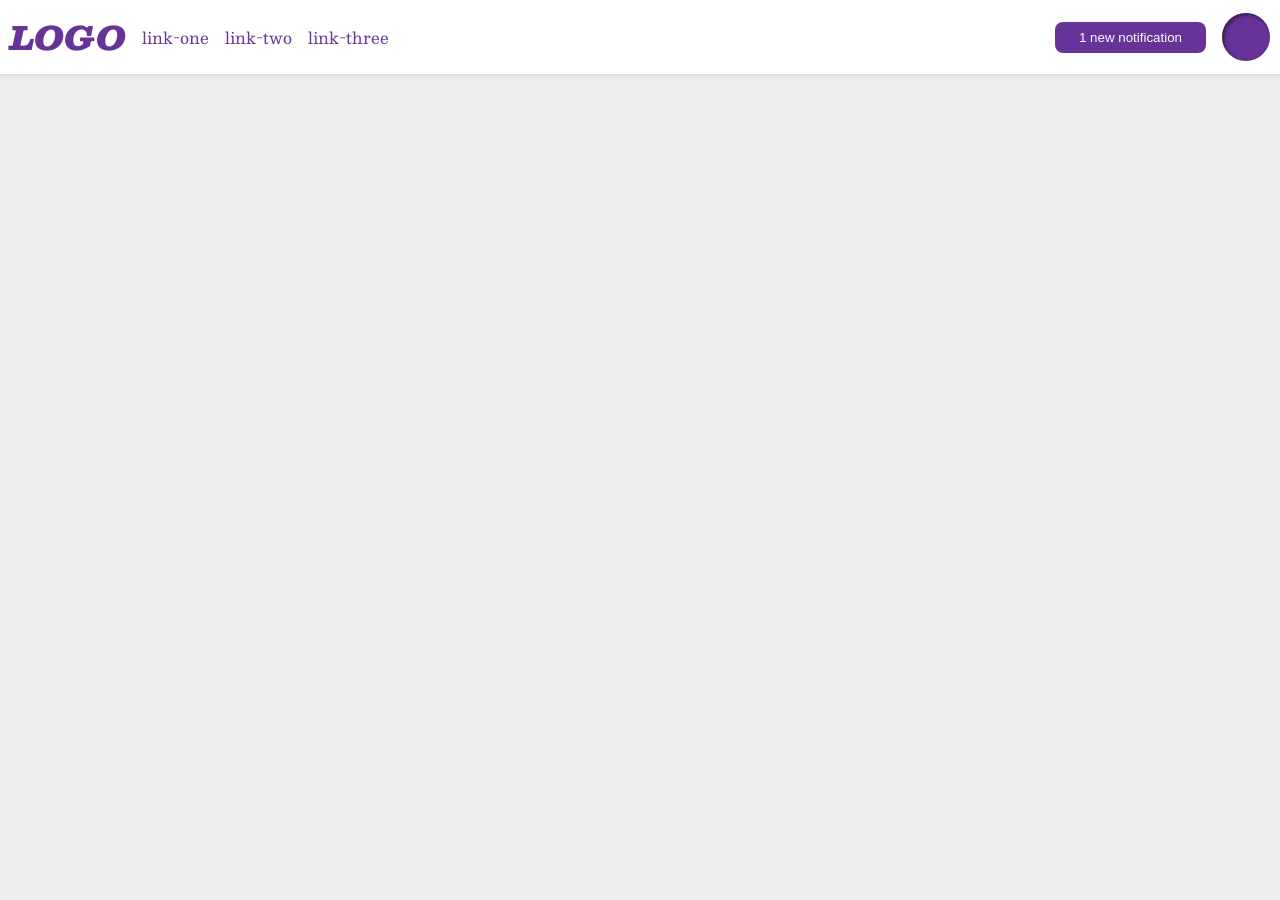
<file: foundations/flex/03-flex-header-2/index.html>
<!DOCTYPE html>
<html lang="en">

<head>
  <meta charset="UTF-8">
  <meta http-equiv="X-UA-Compatible" content="IE=edge">
  <meta name="viewport" content="width=device-width, initial-scale=1.0">
  <title>Flex Header 2</title>
  <link rel="stylesheet" href="style.css">
</head>

<body>
  <div class="header">
    <div class="left-part">
      <div class="logo">
        LOGO
      </div>
      <ul class="links">
        <li><a href="https://google.com">link-one</a></li>
        <li><a href="https://google.com">link-two</a></li>
        <li><a href="https://google.com">link-three</a></li>
      </ul>
    </div>

    <div class="right-part">
      <button class="notifications">
        1 new notification
      </button>
      <div class="profile-image"></div>
    </div>
  </div>
</body>

</html>
</file>
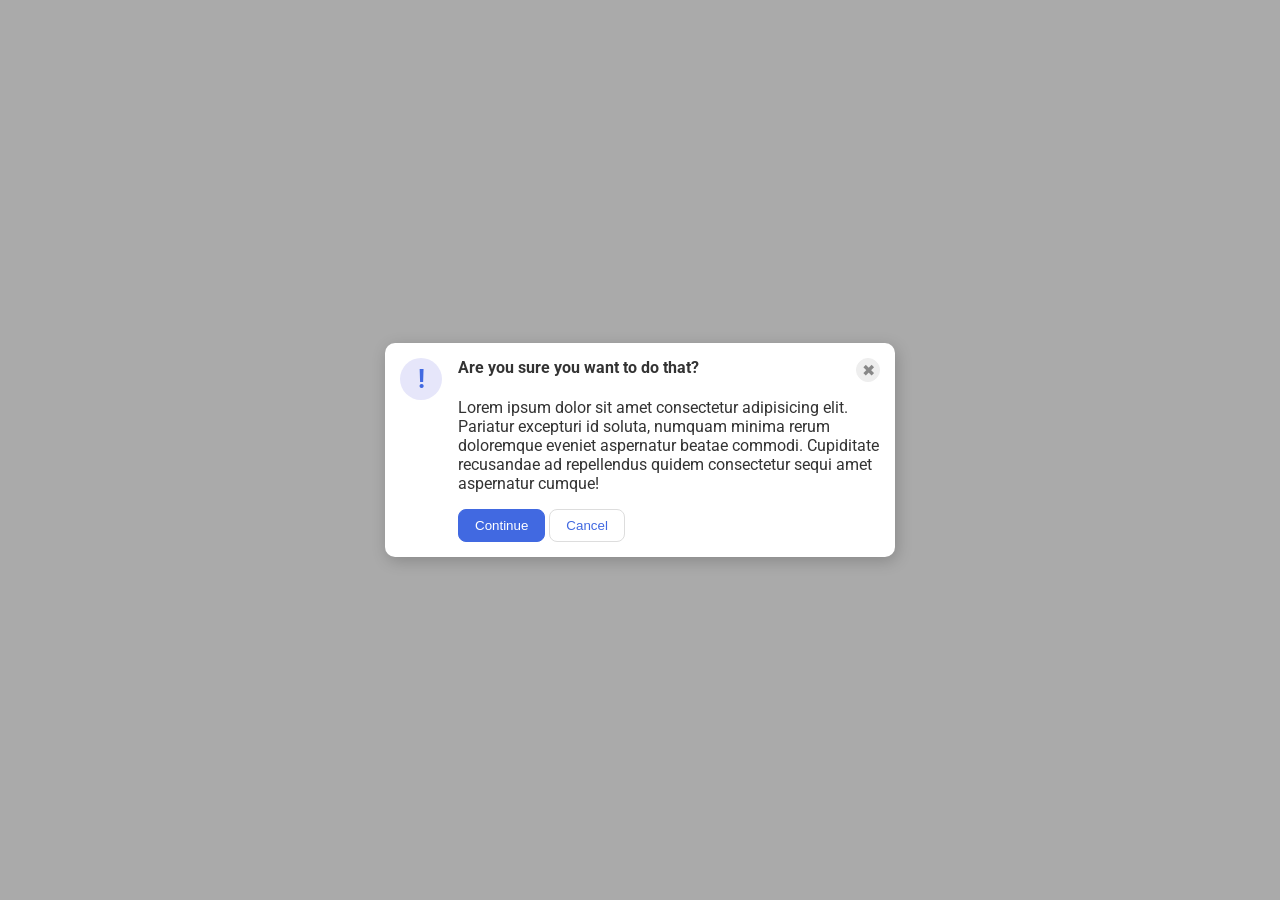
<file: foundations/flex/05-flex-modal/index.html>
<!DOCTYPE html>
<html lang="en">

<head>
  <meta charset="UTF-8">
  <meta http-equiv="X-UA-Compatible" content="IE=edge">
  <meta name="viewport" content="width=device-width, initial-scale=1.0">
  <link rel="stylesheet" href="style.css">
  <title>Modal</title>
</head>

<body>
  <div class="modal">
    <div class="icon">!</div>
    <div class="container">
      <div class="header">
        <span>Are you sure you want to do that?</span>
        <button class="close-button">✖</button>
      </div>
      <div class="text">Lorem ipsum dolor sit amet consectetur adipisicing elit. Pariatur excepturi id soluta, numquam
        minima rerum doloremque eveniet aspernatur beatae commodi. Cupiditate recusandae ad repellendus quidem
        consectetur
        sequi amet aspernatur cumque!</div>
      <div class="buttons">
        <button class="continue">Continue</button>
        <button class="cancel">Cancel</button>
      </div>
    </div>
  </div>
</body>

</html>
</file>
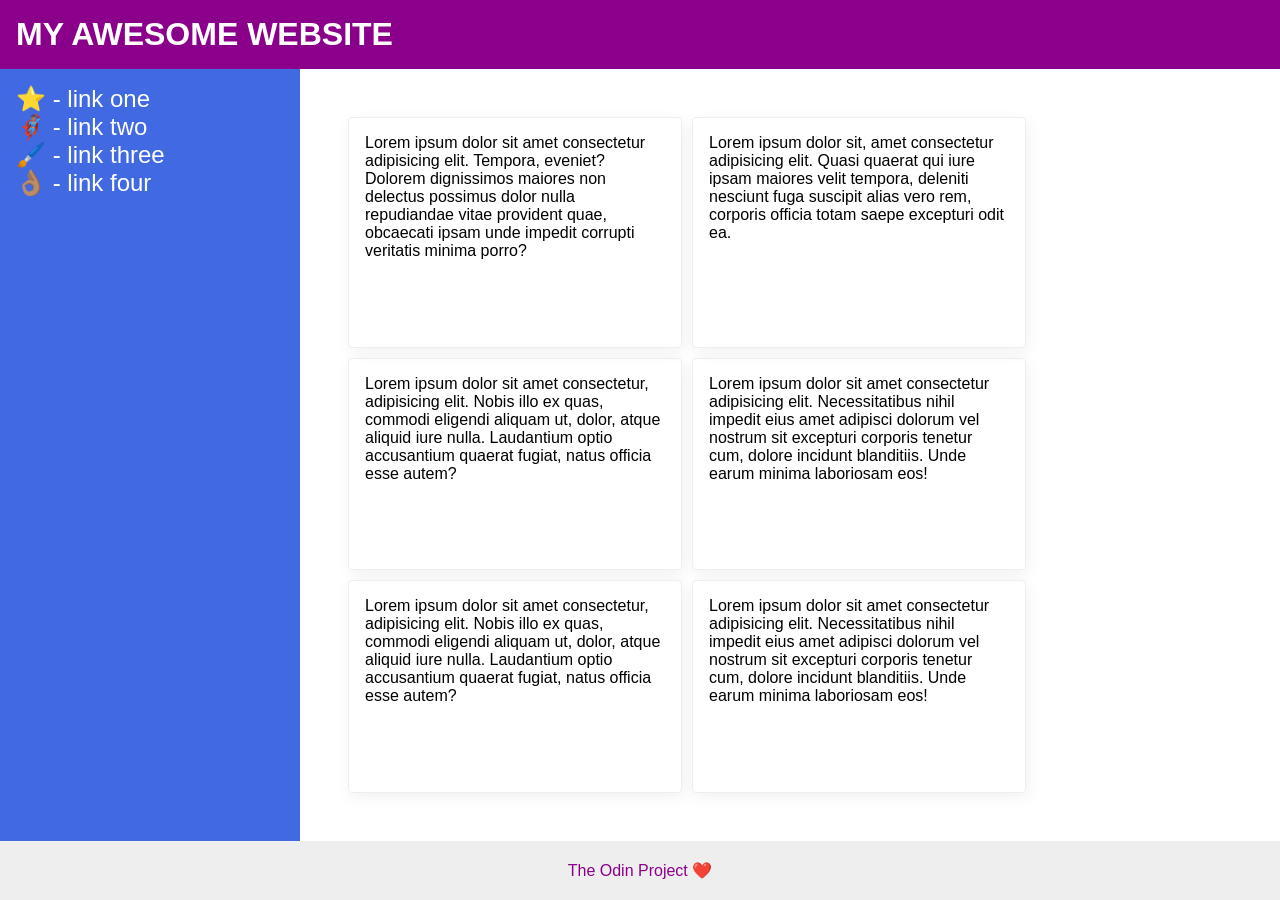
<file: foundations/flex/07-flex-layout-2/index.html>
<!DOCTYPE html>
<html lang="en">

<head>
  <meta charset="UTF-8">
  <meta http-equiv="X-UA-Compatible" content="IE=edge">
  <meta name="viewport" content="width=device-width, initial-scale=1.0">
  <title>The Holy Grail</title>
  <link rel="stylesheet" href="style.css">
</head>

<body>
  <div class="header">
    MY AWESOME WEBSITE
  </div>
  <div class="content">
    <div class="sidebar">
      <ul>
        <li><a href="#">⭐ - link one</a></li>
        <li><a href="#">🦸🏽‍♂️ - link two</a></li>
        <li><a href="#">🖌️ - link three</a></li>
        <li><a href="#">👌🏽 - link four</a></li>
      </ul>
    </div>
    <div class="cards">
      <div class="card">Lorem ipsum dolor sit amet consectetur adipisicing elit. Tempora, eveniet? Dolorem dignissimos
        maiores non delectus possimus dolor nulla repudiandae vitae provident quae, obcaecati ipsam unde impedit
        corrupti
        veritatis minima porro?</div>
      <div class="card">Lorem ipsum dolor sit, amet consectetur adipisicing elit. Quasi quaerat qui iure ipsam maiores
        velit tempora, deleniti nesciunt fuga suscipit alias vero rem, corporis officia totam saepe excepturi odit ea.
      </div>
      <div class="card">Lorem ipsum dolor sit amet consectetur, adipisicing elit. Nobis illo ex quas, commodi eligendi
        aliquam ut, dolor, atque aliquid iure nulla. Laudantium optio accusantium quaerat fugiat, natus officia esse
        autem?</div>
      <div class="card">Lorem ipsum dolor sit amet consectetur adipisicing elit. Necessitatibus nihil impedit eius amet
        adipisci dolorum vel nostrum sit excepturi corporis tenetur cum, dolore incidunt blanditiis. Unde earum minima
        laboriosam eos!</div>
      <div class="card">Lorem ipsum dolor sit amet consectetur, adipisicing elit. Nobis illo ex quas, commodi eligendi
        aliquam ut, dolor, atque aliquid iure nulla. Laudantium optio accusantium quaerat fugiat, natus officia esse
        autem?</div>
      <div class="card">Lorem ipsum dolor sit amet consectetur adipisicing elit. Necessitatibus nihil impedit eius amet
        adipisci dolorum vel nostrum sit excepturi corporis tenetur cum, dolore incidunt blanditiis. Unde earum minima
        laboriosam eos!</div>
    </div>
  </div>
  <div class="footer">
    The Odin Project ❤️
  </div>
</body>

</html>
</file>
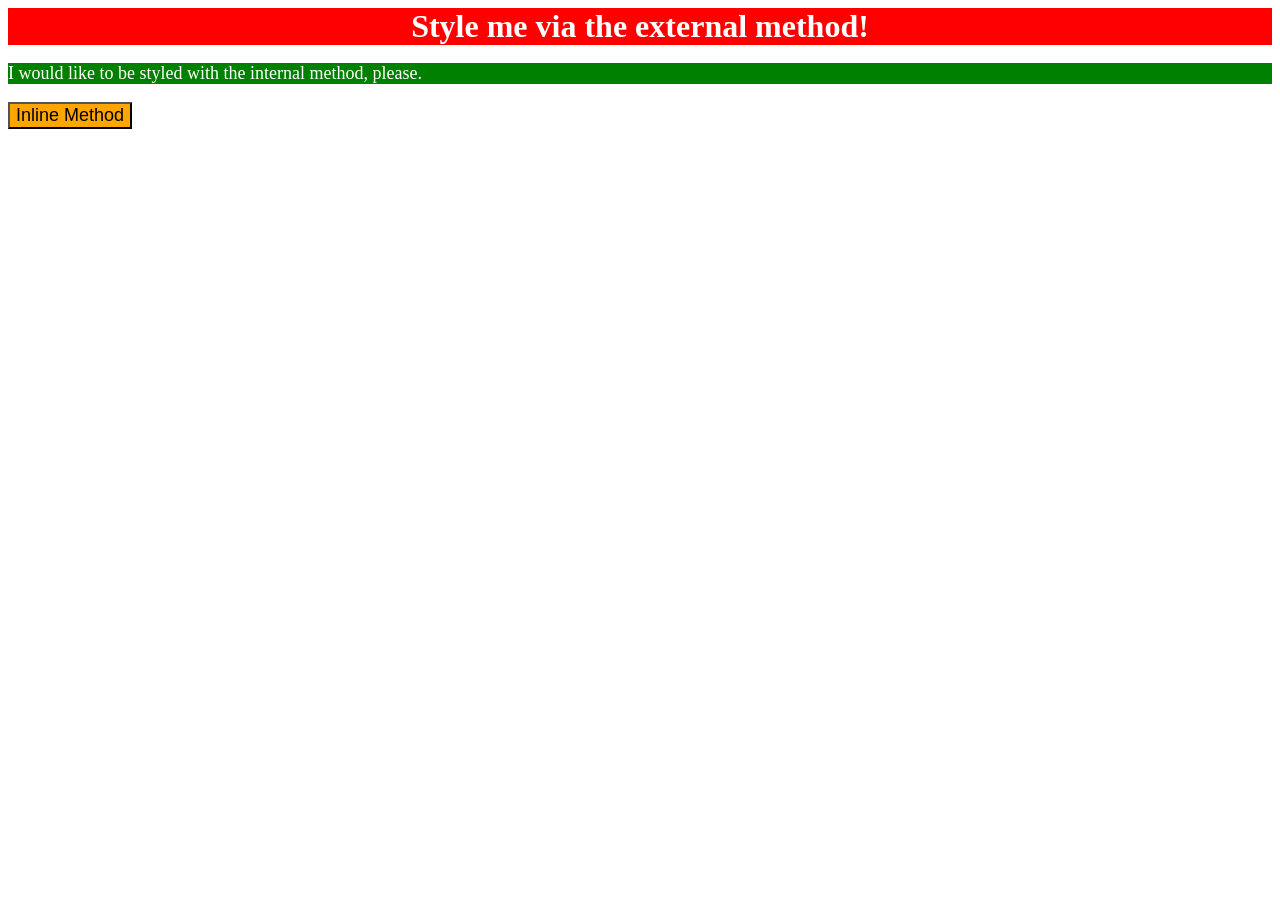
<file: foundations/intro-to-css/01-css-methods/index.html>
<!DOCTYPE html>
<html lang="en">

  <head>
  <link rel="stylesheet" href="styles.css">
  <meta charset="UTF-8">
  <meta http-equiv="X-UA-Compatible" content="IE=edge">
  <meta name="viewport" content="width=device-width, initial-scale=1.0">
  <title>Methods for Adding CSS</title>
  <style>
    p{
      background-color: green;
      color: white;
      font-size: 18px;
    }
  </style>
</head>

<body>
  <div>Style me via the external method!</div>
  <p>I would like to be styled with the internal method, please.</p>
  <button style="background-color: orange; font-size: 18px;">Inline Method</button>
</body>

</html>
</file>
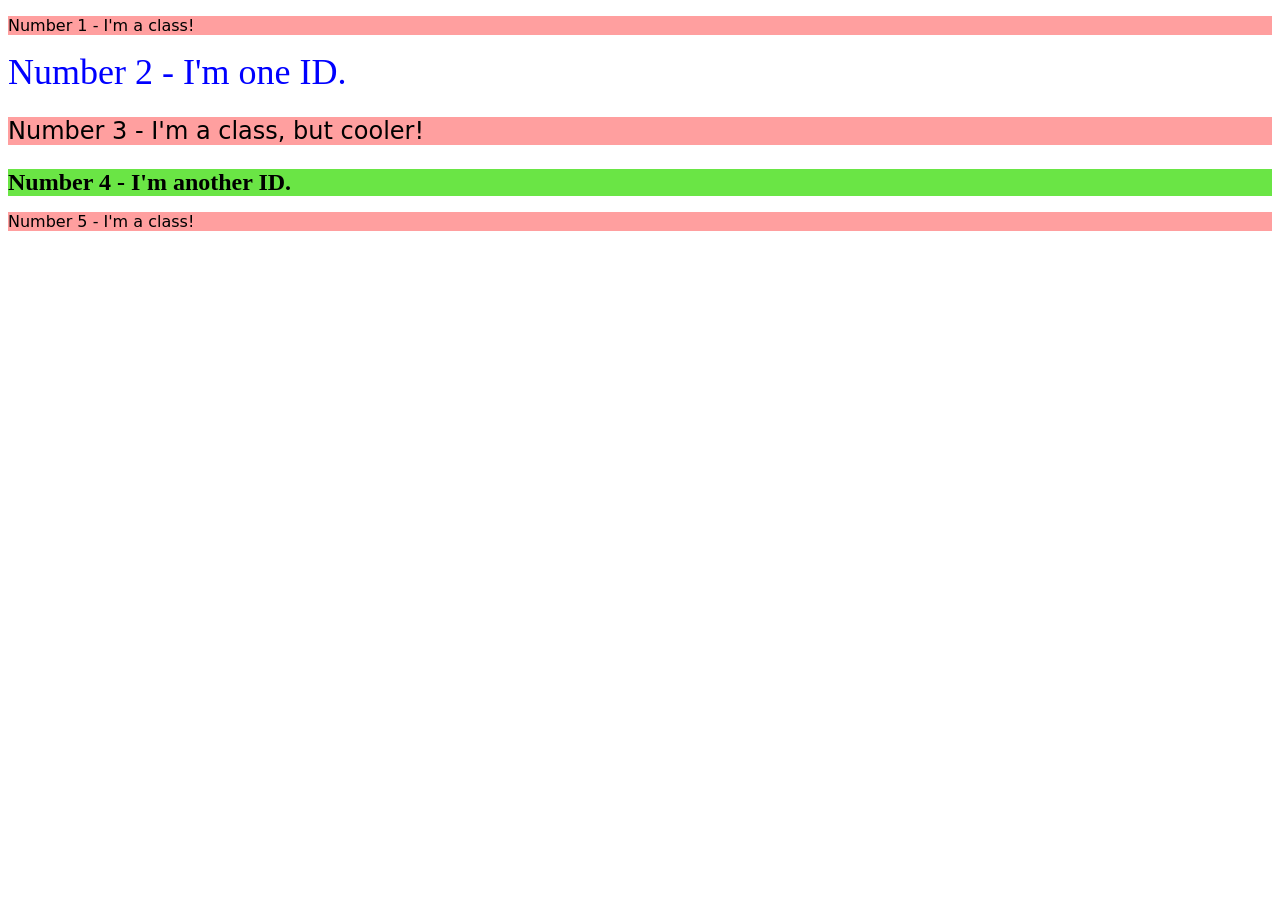
<file: foundations/intro-to-css/02-class-id-selectors/index.html>
<!DOCTYPE html>
<html lang="en">
  <head>
    <meta charset="UTF-8">
    <meta http-equiv="X-UA-Compatible" content="IE=edge">
    <meta name="viewport" content="width=device-width, initial-scale=1.0">
    <title>Class and ID Selectors</title>
    <link rel="stylesheet" href="style.css">
  </head>
  <body>
    <p class="odd" id="one">Number 1 - I'm a class!</p>
    <div id="two">Number 2 - I'm one ID.</div>
    <p class="odd three">Number 3 - I'm a class, but cooler!</p>
    <div id="four">Number 4 - I'm another ID.</div>
    <p class="odd">Number 5 - I'm a class!</p>
  </body>
</html>
</file>
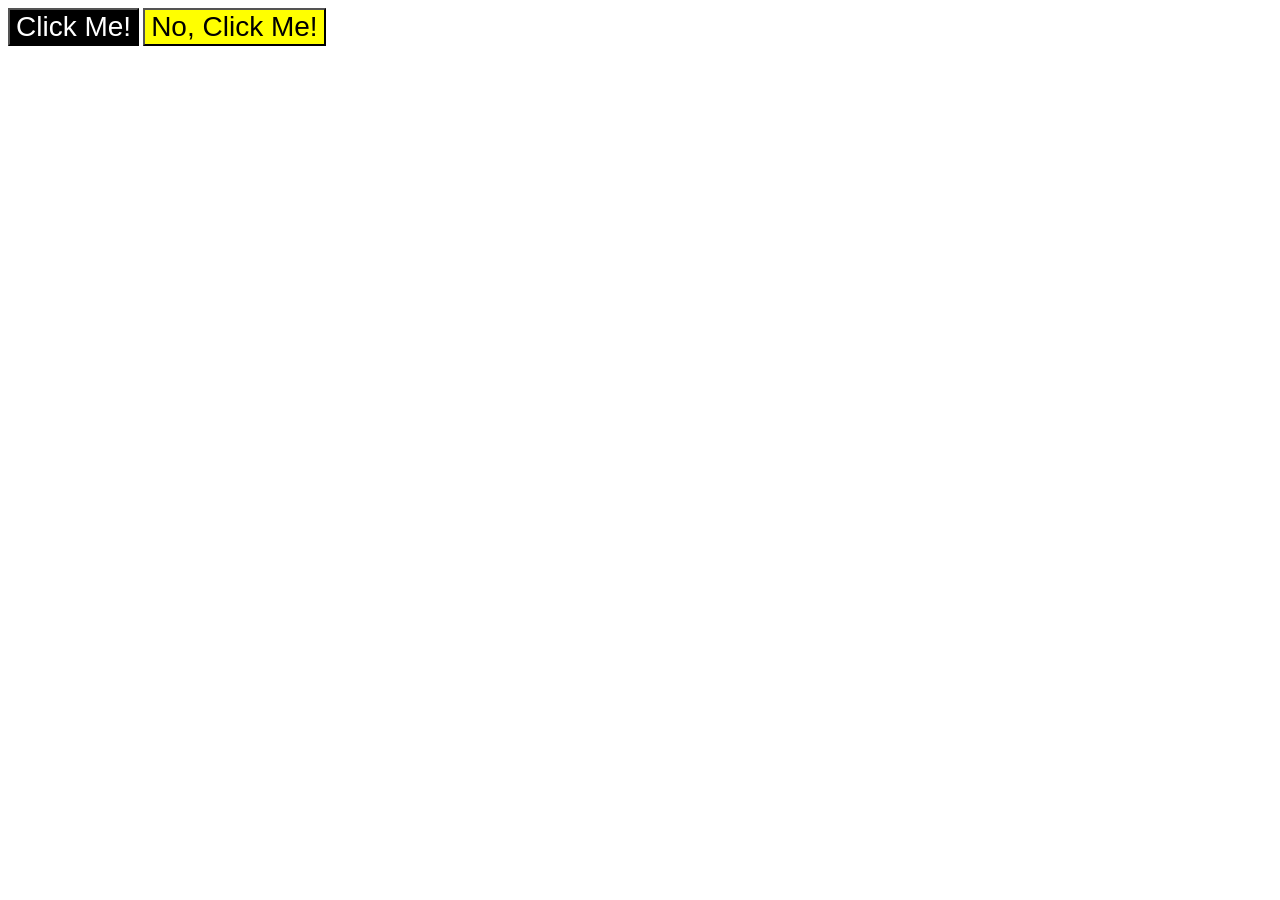
<file: foundations/intro-to-css/03-grouping-selectors/index.html>
<!DOCTYPE html>
<html lang="en">
  <head>
    <meta charset="UTF-8">
    <meta http-equiv="X-UA-Compatible" content="IE=edge">
    <meta name="viewport" content="width=device-width, initial-scale=1.0">
    <title>Grouping Selectors</title>
    <link rel="stylesheet" href="style.css">
  </head>
  <body>
    <button class="first">Click Me!</button>
    <button class="second">No, Click Me!</button>
  </body>
</html>
</file>
<file: foundations/flex/03-flex-header-2/style.css>
/* this is some magical font-importing.  
you'll learn about it later. */
@import url('https://fonts.googleapis.com/css2?family=Besley:ital,wght@0,400;1,900&display=swap');

body {
  margin: 0;
  background: #eee;
  font-family: Besley, serif;
}

.header {
  background: white;
  border-bottom: 1px solid #ddd;
  box-shadow: 0 0 8px rgba(0,0,0,.1);
  display: flex;
  justify-content: space-between;
  padding: 10px;
}

.profile-image {
  background: rebeccapurple;
  box-shadow: inset 2px 2px 4px rgba(0,0,0,.5);
  border-radius: 50%;
  width: 48px;
  height: 48px;
}

.logo {
  color: rebeccapurple;
  font-size: 32px;
  font-weight: 900;
  font-style: italic;
}

button {
  border: none;
  border-radius: 8px;
  background: rebeccapurple;
  color: white;
  padding: 8px 24px;

}

a {
  /* this removes the line under our links */
  text-decoration: none;
  color: rebeccapurple;
}

ul {
  list-style-type: none;
  display: flex;
  margin: 0;
  padding: 0;
  gap: 16px;
}
.right-part, .left-part{
  display: flex;
  align-items: center;
  gap: 16px;
  
}
</file>
<file: foundations/flex/05-flex-modal/style.css>
@import url('https://fonts.googleapis.com/css2?family=Roboto:wght@400;700&display=swap');

html, body {
  height: 100%;
}

body {
  font-family: Roboto, sans-serif;
  margin: 0;
  background: #aaa;
  color: #333;
  /* I'll give you this one for free lol */
  display: flex;
  align-items: center;
  justify-content: center;
}

.modal {
  background: white;
  width: 480px;
  border-radius: 10px;
  box-shadow: 2px 4px 16px rgba(0,0,0,.2);
  padding: 15px;
  display: flex;
  gap: 16px;
}

.icon {
  color: royalblue;
  font-size: 26px;
  font-weight: 700;
  background: lavender;
  width: 42px;
  height: 42px;
  border-radius: 50%;
  display: flex;
  align-items: center;
  justify-content: center;
  flex-shrink: 0;
}

.close-button {
  background: #eee;
  border-radius: 50%;
  color: #888;
  font-weight: 400;
  font-size: 16px;
  height: 24px;
  width: 24px;
  display: flex;
  align-items: center;
  justify-content: center;
  border: 1px solid #eee;
  padding: 0;
}

button {
  cursor: pointer;
  padding: 8px 16px;
  border-radius: 8px;
}

button.continue {
  background: royalblue;
  border: 1px solid royalblue;
  color: white;
}

button.cancel {
  background: white;
  border: 1px solid #ddd;
  color: royalblue;
}
.header{
  font-weight: bold;
  display: flex;
  justify-content: space-between;

}

.container {
    display: flex;
    flex-direction: column;
    gap: 16px;
    flex: 1;
}
.header span {
    flex: 1;
}
</file>
<file: foundations/flex/07-flex-layout-2/style.css>
body {
  font-family: -apple-system, BlinkMacSystemFont, 'Segoe UI', Roboto, Oxygen, Ubuntu, Cantarell, 'Open Sans', 'Helvetica Neue', sans-serif;
  margin: 0;
  min-height: 100vh;
  display: flex;
  flex-direction: column;
}

.header {
  background: darkmagenta;
  color: white;
}

.footer {
  background: #eee;
  color: darkmagenta;
}

.sidebar {
  width: 300px;
  background: royalblue;
  box-sizing: border-box;
}

.card {
  border: 1px solid #eee;
  box-shadow: 2px 4px 16px rgba(0,0,0,.06);
  border-radius: 4px;
}

/* solution */
.header{
    font-size: 32px;
    font-weight: 900;
    padding: 16px;
}
 ul{
  list-style-type: none; /* Remove bullets */
  display: flex;
  flex-direction: column;
  font-size: 24px;
  margin:0;
padding:0;
}
.footer{
  margin-top: auto;
  text-align: center;
  padding: 20px;
}
.content{
  display: flex;
  flex: 1;
}
.cards{
  display: flex;
  flex-wrap: wrap;
  gap: 10px;
  padding: 48px;
  flex: 1;
}
.sidebar{
    width:300px;
    padding:16px;
    box-sizing:border-box;
    flex-shrink:0;
}
.sidebar a{
    color:white;
    text-decoration:none;
}
.card {
    width: 300px;
    padding: 16px;
}
</file>
<file: foundations/intro-to-css/01-css-methods/styles.css>
div{
background-color: red;
color: white;
font-size: 32px;
text-align: center;
font-weight: bold;
}
</file>
<file: foundations/intro-to-css/02-class-id-selectors/style.css>
/* Add CSS Styling */
.odd{

    background-color: #ff9f9f;
    font-family: Verdana, "DejaVu sans",sans-serif;
}
.odd.three{
    font-size: 24px;
}
#two{
    color:blue;
    font-size: 36px;
}
#four{
    background-color: #6ae545;
    font-size: 24px;
    font-weight: bold;
}
</file>
<file: foundations/intro-to-css/03-grouping-selectors/style.css>
/* Add CSS Styling */
.first,
.second {
    font-size: 28px;
    font-family: Helvetica, "Times New Roman", sans-serif;
}
.first{
    background-color: black;
    color: white;
}
.second{
    background-color: yellow;
    color: black;
}
</file>
